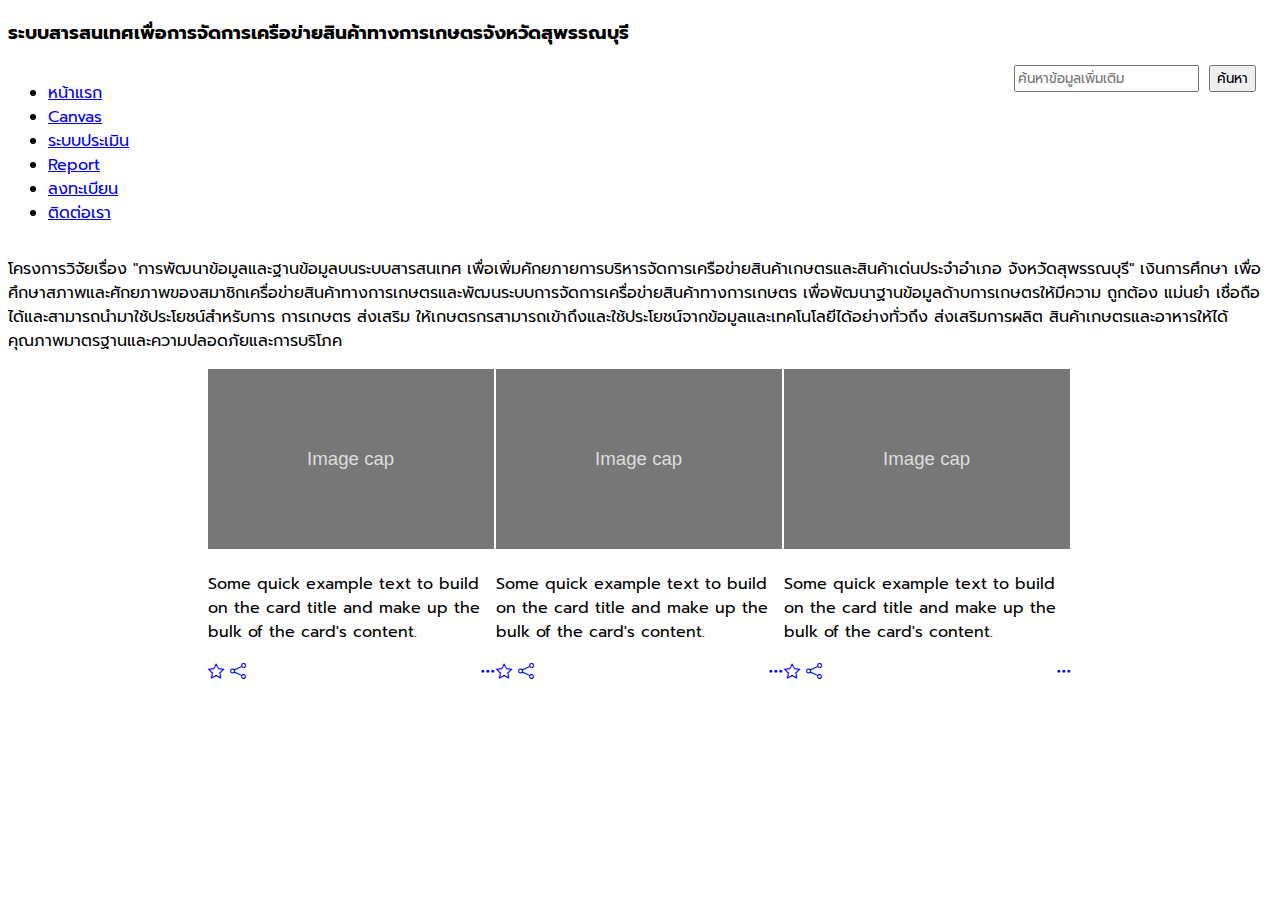
<file: index.html>
<!DOCTYPE html>
<html lang="en">

<head>
    <meta charset="UTF-8">
    <meta http-equiv="X-UA-Compatible" content="IE=edge">
    <meta name="viewport" content="width=device-width, initial-scale=1.0">
    <title>ระบบสารสนเทศเพื่อการจัดการเครือข่ายสินค้า</title>
    <!-- ระบบสารสนเทศเพื่อการจัดการเครือข่ายสินค้าทางการเกษตรจังหวัดสุพรรณบุรี -->

    <!-- CSS only -->
    <link href="https://cdn.jsdelivr.net/npm/bootstrap@5.2.1/dist/css/bootstrap.min.css" rel="stylesheet"
        integrity="sha384-iYQeCzEYFbKjA/T2uDLTpkwGzCiq6soy8tYaI1GyVh/UjpbCx/TYkiZhlZB6+fzT" crossorigin="anonymous">
    <link rel="stylesheet" href="https://cdn.jsdelivr.net/npm/bootstrap-icons@1.9.1/font/bootstrap-icons.css">

    <link href="/css/style.css" rel="stylesheet">
    <!-- JavaScript Bundle with Popper -->
    <script src="https://cdn.jsdelivr.net/npm/bootstrap@5.2.1/dist/js/bootstrap.bundle.min.js"
        integrity="sha384-u1OknCvxWvY5kfmNBILK2hRnQC3Pr17a+RTT6rIHI7NnikvbZlHgTPOOmMi466C8" crossorigin="anonymous">
    </script>

</head>

<body>

    <div class="container">
        <h3 class="text-start mt-5 mb-4 fw-bold ">ระบบสารสนเทศเพื่อการจัดการเครือข่ายสินค้าทางการเกษตรจังหวัดสุพรรณบุรี
        </h3>
        <div class="card text-center mb-3 mt-3">
            <div class="card-header test">
                <ul class="nav nav-tabs card-header-tabs " id="navigation">
                    <li class="nav-item">
                        <a class="nav-link active" href="/index.html">หน้าแรก</a>
                    </li>
                    <li class="nav-item">
                        <a class="nav-link" href="/canvas.html">Canvas</a>
                    </li>
                    <li class="nav-item">
                        <a class="nav-link" href="/survey.html">ระบบประเมิน</a>
                    </li>
                    <li class="nav-item">
                        <a class="nav-link" href="/report.html">Report</a>
                    </li>
                    <li class="nav-item">
                        <a class="nav-link" href="/register.html">ลงทะเบียน</a>
                    </li>
                    <li class="nav-item">
                        <a class="nav-link" href="/contact.html">ติดต่อเรา</a>
                    </li>
                </ul>
                <div class="search nav nav-tabs card-header-tabs">
                    <form class="form-inline align-items-center">
                        <input class="form-control mr-sm-2" type="search" placeholder="ค้นหาข้อมูลเพิ่มเติม" aria-label="ค้นหา...">
                        <button class="btn btn-primary my-2 my-sm-0" type="submit">ค้นหา</button>
                    </form>
                </div>
            </div>
            <div class="tab-content text-start p-3">
                <p class="mt-4">
                    โครงการวิจัยเรื่อง "การพัฒนาข้อมูลและฐานข้อมูลบนระบบสารสนเทศ
                    เพื่อเพิ่มคักยภายการบริหารจัดการเครือข่ายสินค้าเกษตรและสินค้าเด่นประจำอำเภอ จังหวัดสุพรรณบุรี"
                    เงินการศึกษา
                    เพื่อศึกษาสภาพและศักยภาพของสมาชิกเครื่อข่ายสินค้าทางการเกษตรและพัฒนระบบการจัดการเครื่อข่ายสินค้าทางการเกษตร
                    เพื่อพัฒนาฐานข้อมูลด้าบการเกษตรให้มีความ ถูกต้อง แม่นยำ เชื่อถือได้และสามารถนำมาใช้ประโยชน์สำหรับการ
                    การเกษตร ส่งเสริม ให้เกษตรกรสามารถเข้าถึงและใช้ประโยชน์จากข้อมูลและเทคโนโลยีได้อย่างทั่วถึง
                    ส่งเสริมการผลิต สินค้าเกษตรและอาหารให้ได้คุณภาพมาตรฐานและความปลอดภัยและการบริโภค
                </p>
            </div>
        </div>

        <div class="container rr">
            <div class="col-sm-4">
                <div class="card w-75 cc" style="width: 18rem;">
                    <img class="card-img-top "
                        src="data:image/svg+xml;charset=UTF-8,%3Csvg%20width%3D%22286%22%20height%3D%22180%22%20xmlns%3D%22http%3A%2F%2Fwww.w3.org%2F2000%2Fsvg%22%20viewBox%3D%220%200%20286%20180%22%20preserveAspectRatio%3D%22none%22%3E%3Cdefs%3E%3Cstyle%20type%3D%22text%2Fcss%22%3E%23holder_183362ac000%20text%20%7B%20fill%3Argba(255%2C255%2C255%2C.75)%3Bfont-weight%3Anormal%3Bfont-family%3AHelvetica%2C%20monospace%3Bfont-size%3A14pt%20%7D%20%3C%2Fstyle%3E%3C%2Fdefs%3E%3Cg%20id%3D%22holder_183362ac000%22%3E%3Crect%20width%3D%22286%22%20height%3D%22180%22%20fill%3D%22%23777%22%3E%3C%2Frect%3E%3Cg%3E%3Ctext%20x%3D%2299.12312316894531%22%20y%3D%2296.3%22%3EImage%20cap%3C%2Ftext%3E%3C%2Fg%3E%3C%2Fg%3E%3C%2Fsvg%3E"
                        alt="Card image cap">
                    <div class="card-body">
                        <p class="card-text overflow-auto">Some quick example text to build on the card title and make up the bulk of
                            the card's content.</p>
                        <div class="button-list">
                            <div class="start-b">
                                <a href="#"><i class="bi bi-star m-lg-1"></i></a>
                                <a href="#"><i class="bi bi-share m-lg-1"></i></a>
                            </div>
                            <a href="#"><i class="bi bi-three-dots"></i></i></a>
                        </div>
                    </div>
                </div>
            </div>
            <div class="col-sm-4">
                <div class="card w-75 cc" style="width: 18rem;">
                    <img class="card-img-top "
                        src="data:image/svg+xml;charset=UTF-8,%3Csvg%20width%3D%22286%22%20height%3D%22180%22%20xmlns%3D%22http%3A%2F%2Fwww.w3.org%2F2000%2Fsvg%22%20viewBox%3D%220%200%20286%20180%22%20preserveAspectRatio%3D%22none%22%3E%3Cdefs%3E%3Cstyle%20type%3D%22text%2Fcss%22%3E%23holder_183362ac000%20text%20%7B%20fill%3Argba(255%2C255%2C255%2C.75)%3Bfont-weight%3Anormal%3Bfont-family%3AHelvetica%2C%20monospace%3Bfont-size%3A14pt%20%7D%20%3C%2Fstyle%3E%3C%2Fdefs%3E%3Cg%20id%3D%22holder_183362ac000%22%3E%3Crect%20width%3D%22286%22%20height%3D%22180%22%20fill%3D%22%23777%22%3E%3C%2Frect%3E%3Cg%3E%3Ctext%20x%3D%2299.12312316894531%22%20y%3D%2296.3%22%3EImage%20cap%3C%2Ftext%3E%3C%2Fg%3E%3C%2Fg%3E%3C%2Fsvg%3E"
                        alt="Card image cap">
                    <div class="card-body overflow-auto">
                        <p class="card-text">Some quick example text to build on the card title and make up the bulk of
                            the card's content.</p>
                        <div class="button-list">
                            <div class="start-b">
                                <a href="#"><i class="bi bi-star m-lg-1"></i></a>
                                <a href="#"><i class="bi bi-share m-lg-1"></i></a>
                            </div>
                            <a href="#"><i class="bi bi-three-dots"></i></i></a>
                        </div>
                    </div>
                </div>
            </div>
            <div class="col-sm-4">
                <div class="card w-75 cc" style="width: 18rem;">
                    <img class="card-img-top "
                        src="data:image/svg+xml;charset=UTF-8,%3Csvg%20width%3D%22286%22%20height%3D%22180%22%20xmlns%3D%22http%3A%2F%2Fwww.w3.org%2F2000%2Fsvg%22%20viewBox%3D%220%200%20286%20180%22%20preserveAspectRatio%3D%22none%22%3E%3Cdefs%3E%3Cstyle%20type%3D%22text%2Fcss%22%3E%23holder_183362ac000%20text%20%7B%20fill%3Argba(255%2C255%2C255%2C.75)%3Bfont-weight%3Anormal%3Bfont-family%3AHelvetica%2C%20monospace%3Bfont-size%3A14pt%20%7D%20%3C%2Fstyle%3E%3C%2Fdefs%3E%3Cg%20id%3D%22holder_183362ac000%22%3E%3Crect%20width%3D%22286%22%20height%3D%22180%22%20fill%3D%22%23777%22%3E%3C%2Frect%3E%3Cg%3E%3Ctext%20x%3D%2299.12312316894531%22%20y%3D%2296.3%22%3EImage%20cap%3C%2Ftext%3E%3C%2Fg%3E%3C%2Fg%3E%3C%2Fsvg%3E"
                        alt="Card image cap">
                    <div class="card-body">
                        <p class="card-text overflow-auto">Some quick example text to build on the card title and make up the bulk of
                            the card's content.</p>
                        <div class="button-list">
                            <div class="start-b">
                                <a href="#"><i class="bi bi-star m-lg-1"></i></a>
                                <a href="#"><i class="bi bi-share m-lg-1"></i></a>
                            </div>
                            <a href="#"><i class="bi bi-three-dots"></i></i></a>
                        </div>
                    </div>
                </div>
            </div>
        </div>
    </div>
    </div>

    <script src="https://code.jquery.com/jquery-3.6.1.js"
        integrity="sha256-3zlB5s2uwoUzrXK3BT7AX3FyvojsraNFxCc2vC/7pNI=" crossorigin="anonymous"></script>

    <script>
        $('#navigation li a').click(function () {
            $('#navigation li a').removeClass('active');
            $(this).addClass('active');
        });
    </script>

</body>

</html>
</file>
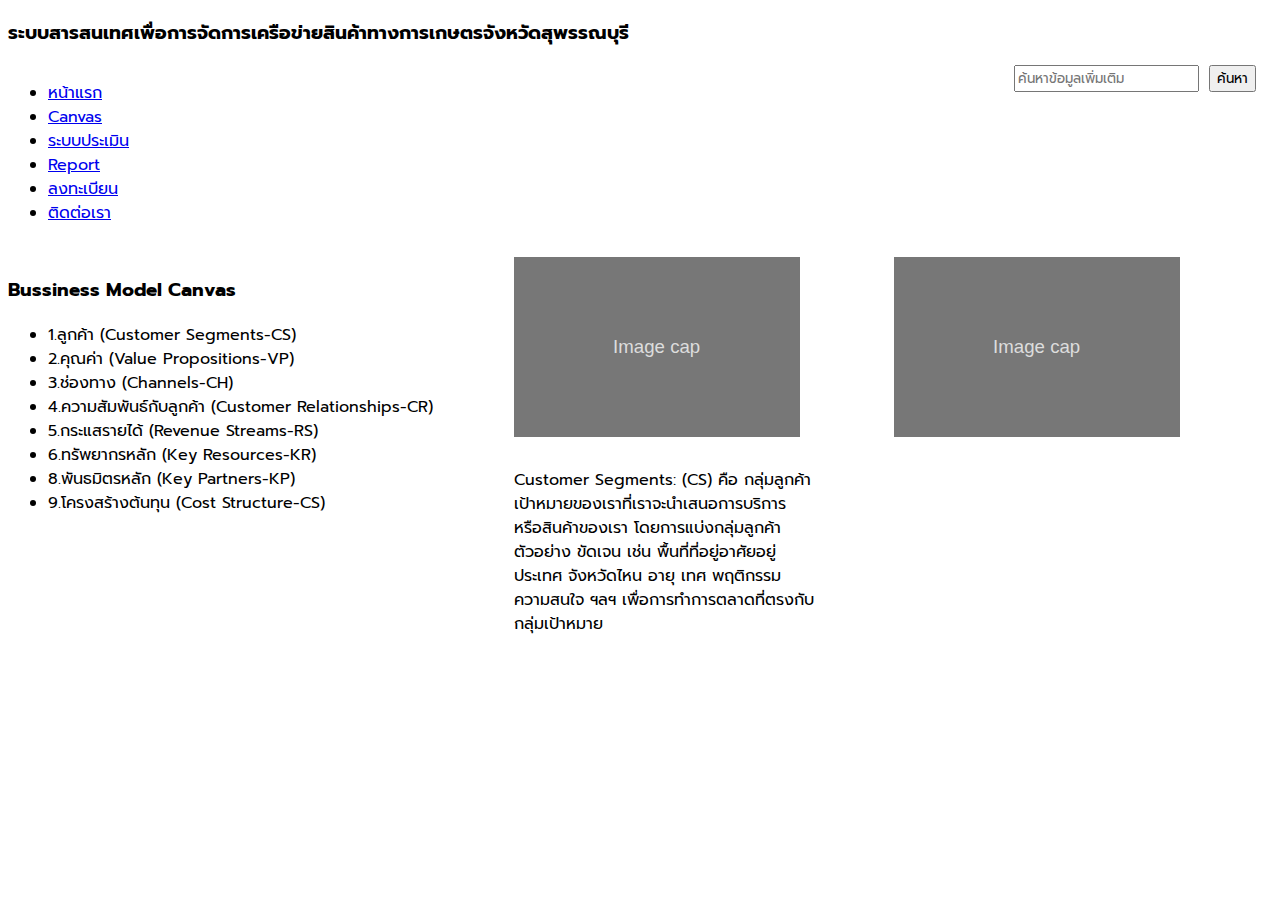
<file: canvas.html>
<!DOCTYPE html>
<html lang="en">

<head>
    <meta charset="UTF-8">
    <meta http-equiv="X-UA-Compatible" content="IE=edge">
    <meta name="viewport" content="width=device-width, initial-scale=1.0">
    <title>ระบบสารสนเทศเพื่อการจัดการเครือข่ายสินค้า</title>
    <!-- ระบบสารสนเทศเพื่อการจัดการเครือข่ายสินค้าทางการเกษตรจังหวัดสุพรรณบุรี -->

    <!-- CSS only -->
    <link href="https://cdn.jsdelivr.net/npm/bootstrap@5.2.1/dist/css/bootstrap.min.css" rel="stylesheet"
        integrity="sha384-iYQeCzEYFbKjA/T2uDLTpkwGzCiq6soy8tYaI1GyVh/UjpbCx/TYkiZhlZB6+fzT" crossorigin="anonymous">
    <link rel="stylesheet" href="https://cdn.jsdelivr.net/npm/bootstrap-icons@1.9.1/font/bootstrap-icons.css">

    <link href="/css/style.css" rel="stylesheet">
    <!-- JavaScript Bundle with Popper -->
    <script src="https://cdn.jsdelivr.net/npm/bootstrap@5.2.1/dist/js/bootstrap.bundle.min.js"
        integrity="sha384-u1OknCvxWvY5kfmNBILK2hRnQC3Pr17a+RTT6rIHI7NnikvbZlHgTPOOmMi466C8" crossorigin="anonymous">
    </script>

</head>

<body>

    <div class="container">
        <h3 class="text-start mt-5 mb-4 fw-bold ">ระบบสารสนเทศเพื่อการจัดการเครือข่ายสินค้าทางการเกษตรจังหวัดสุพรรณบุรี
        </h3>
        <div class="card text-center mb-3 mt-3">
            <div class="card-header test">
                <ul class="nav nav-tabs card-header-tabs " id="navigation">
                    <li class="nav-item">
                        <a class="nav-link " href="/index.html">หน้าแรก</a>
                    </li>
                    <li class="nav-item">
                        <a class="nav-link active" href="/canvas.html">Canvas</a>
                    </li>
                    <li class="nav-item">
                        <a class="nav-link" href="/survey.html">ระบบประเมิน</a>
                    </li>
                    <li class="nav-item">
                        <a class="nav-link" href="/report.html">Report</a>
                    </li>
                    <li class="nav-item">
                        <a class="nav-link" href="/register.html">ลงทะเบียน</a>
                    </li>
                    <li class="nav-item">
                        <a class="nav-link" href="/contact.html">ติดต่อเรา</a>
                    </li>
                </ul>
                <div class="search nav nav-tabs card-header-tabs">
                    <form class="form-inline align-items-center">
                        <input class="form-control mr-sm-2" type="search" placeholder="ค้นหาข้อมูลเพิ่มเติม"
                            aria-label="ค้นหา...">
                        <button class="btn btn-primary my-2 my-sm-0" type="submit">ค้นหา</button>
                    </form>
                </div>
            </div>
            <div class="tab-content text-start p-3 info-zone">
                <div class="list-group">
                    <h3>Bussiness Model Canvas</h3>
                    <ul>
                        <li>1.ลูกค้า (Customer Segments-CS)</li>
                        <li>2.คุณค่า (Value Propositions-VP)</li>
                        <li>3.ช่องทาง (Channels-CH)</li>
                        <li>4.ความสัมพันธ์กับลูกค้า (Customer Relationships-CR)</li>
                        <li>5.กระแสรายได้ (Revenue Streams-RS)</li>
                        <li>6.ทรัพยากรหลัก (Key Resources-KR)</li>
                        <li>8.พันธมิตรหลัก (Key Partners-KP)</li>
                        <li>9.โครงสร้างต้นทุน (Cost Structure-CS)</li>
                    </ul>
                </div>
                <div class="imageZone">
                    <div class="img1">
                        <img src="data:image/svg+xml;charset=UTF-8,%3Csvg%20width%3D%22286%22%20height%3D%22180%22%20xmlns%3D%22http%3A%2F%2Fwww.w3.org%2F2000%2Fsvg%22%20viewBox%3D%220%200%20286%20180%22%20preserveAspectRatio%3D%22none%22%3E%3Cdefs%3E%3Cstyle%20type%3D%22text%2Fcss%22%3E%23holder_183362ac000%20text%20%7B%20fill%3Argba(255%2C255%2C255%2C.75)%3Bfont-weight%3Anormal%3Bfont-family%3AHelvetica%2C%20monospace%3Bfont-size%3A14pt%20%7D%20%3C%2Fstyle%3E%3C%2Fdefs%3E%3Cg%20id%3D%22holder_183362ac000%22%3E%3Crect%20width%3D%22286%22%20height%3D%22180%22%20fill%3D%22%23777%22%3E%3C%2Frect%3E%3Cg%3E%3Ctext%20x%3D%2299.12312316894531%22%20y%3D%2296.3%22%3EImage%20cap%3C%2Ftext%3E%3C%2Fg%3E%3C%2Fg%3E%3C%2Fsvg%3E"
                            alt="image">
                        <p>
                            Customer Segments: (CS) คือ กลุ่มลูกค้า
                            เป้าหมายของเราที่เราจะนำเสนอการบริการ
                            หรือสินค้าของเรา โดยการแบ่งกลุ่มลูกค้าตัวอย่าง
                            ขัดเจน เช่น พื้นที่ที่อยู่อาศัยอยู่ประเทศ
                            จังหวัดไหน อายุ เทศ พฤติกรรมความสนใจ
                            ฯลฯ เพื่อการทำการตลาดที่ตรงกับ
                            กลุ่มเป้าหมาย
                        </p>
                    </div>
                    <div class="img2">
                        <img src="data:image/svg+xml;charset=UTF-8,%3Csvg%20width%3D%22286%22%20height%3D%22180%22%20xmlns%3D%22http%3A%2F%2Fwww.w3.org%2F2000%2Fsvg%22%20viewBox%3D%220%200%20286%20180%22%20preserveAspectRatio%3D%22none%22%3E%3Cdefs%3E%3Cstyle%20type%3D%22text%2Fcss%22%3E%23holder_183362ac000%20text%20%7B%20fill%3Argba(255%2C255%2C255%2C.75)%3Bfont-weight%3Anormal%3Bfont-family%3AHelvetica%2C%20monospace%3Bfont-size%3A14pt%20%7D%20%3C%2Fstyle%3E%3C%2Fdefs%3E%3Cg%20id%3D%22holder_183362ac000%22%3E%3Crect%20width%3D%22286%22%20height%3D%22180%22%20fill%3D%22%23777%22%3E%3C%2Frect%3E%3Cg%3E%3Ctext%20x%3D%2299.12312316894531%22%20y%3D%2296.3%22%3EImage%20cap%3C%2Ftext%3E%3C%2Fg%3E%3C%2Fg%3E%3C%2Fsvg%3E"
                            alt="image">
                    </div>
                </div>
            </div>
        </div>
    </div>
    </div>

    <script src="https://code.jquery.com/jquery-3.6.1.js"
        integrity="sha256-3zlB5s2uwoUzrXK3BT7AX3FyvojsraNFxCc2vC/7pNI=" crossorigin="anonymous"></script>

    <script>
        $('#navigation li a').click(function () {
            $('#navigation li a').removeClass('active');
            $(this).addClass('active');
        });
    </script>

</body>

</html>
</file>
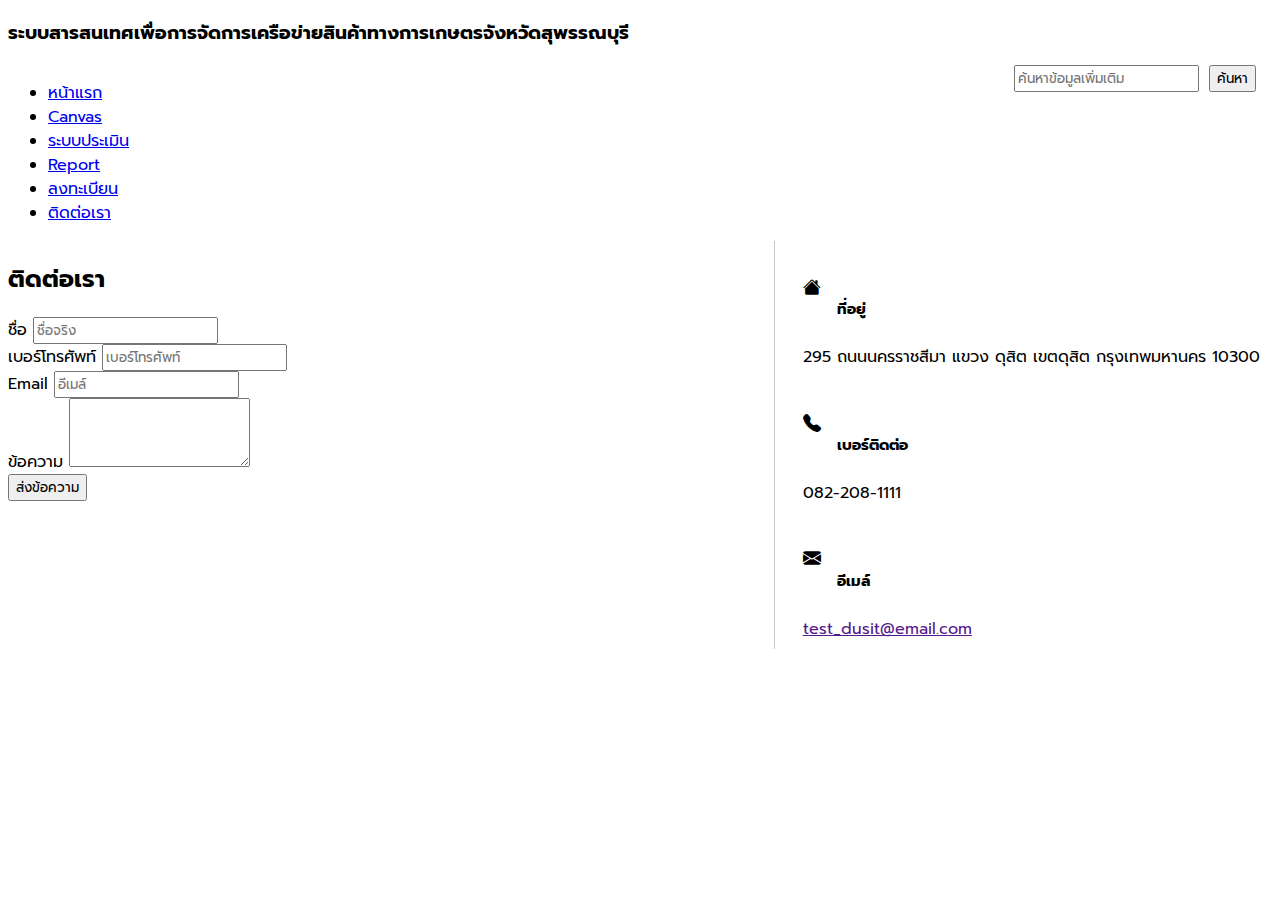
<file: contact.html>
<!DOCTYPE html>
<html lang="en">

<head>
    <meta charset="UTF-8">
    <meta http-equiv="X-UA-Compatible" content="IE=edge">
    <meta name="viewport" content="width=device-width, initial-scale=1.0">
    <title>ระบบสารสนเทศเพื่อการจัดการเครือข่ายสินค้า</title>
    <!-- ระบบสารสนเทศเพื่อการจัดการเครือข่ายสินค้าทางการเกษตรจังหวัดสุพรรณบุรี -->

    <!-- CSS only -->
    <link href="https://cdn.jsdelivr.net/npm/bootstrap@5.2.1/dist/css/bootstrap.min.css" rel="stylesheet"
        integrity="sha384-iYQeCzEYFbKjA/T2uDLTpkwGzCiq6soy8tYaI1GyVh/UjpbCx/TYkiZhlZB6+fzT" crossorigin="anonymous">
    <link rel="stylesheet" href="https://cdn.jsdelivr.net/npm/bootstrap-icons@1.9.1/font/bootstrap-icons.css">

    <link href="/css/style.css" rel="stylesheet">
    <!-- JavaScript Bundle with Popper -->
    <script src="https://cdn.jsdelivr.net/npm/bootstrap@5.2.1/dist/js/bootstrap.bundle.min.js"
        integrity="sha384-u1OknCvxWvY5kfmNBILK2hRnQC3Pr17a+RTT6rIHI7NnikvbZlHgTPOOmMi466C8" crossorigin="anonymous">
    </script>

</head>

<body>

    <div class="container">
        <h3 class="text-start mt-5 mb-4 fw-bold ">ระบบสารสนเทศเพื่อการจัดการเครือข่ายสินค้าทางการเกษตรจังหวัดสุพรรณบุรี
        </h3>
        <div class="card text-center mb-3 mt-3">
            <div class="card-header test">
                <ul class="nav nav-tabs card-header-tabs " id="navigation">
                    <li class="nav-item">
                        <a class="nav-link " href="/index.html">หน้าแรก</a>
                    </li>
                    <li class="nav-item">
                        <a class="nav-link" href="/canvas.html">Canvas</a>
                    </li>
                    <li class="nav-item">
                        <a class="nav-link" href="/survey.html">ระบบประเมิน</a>
                    </li>
                    <li class="nav-item">
                        <a class="nav-link" href="/report.html">Report</a>
                    </li>
                    <li class="nav-item">
                        <a class="nav-link" href="/register.html">ลงทะเบียน</a>
                    </li>
                    <li class="nav-item">
                        <a class="nav-link active" href="/contact.html">ติดต่อเรา</a>
                    </li>
                </ul>
                <div class="search nav nav-tabs card-header-tabs">
                    <form class="form-inline align-items-center">
                        <input class="form-control mr-sm-2" type="search" placeholder="ค้นหาข้อมูลเพิ่มเติม" aria-label="ค้นหา...">
                        <button class="btn btn-primary my-2 my-sm-0" type="submit">ค้นหา</button>
                    </form>
                </div>
            </div>
            <div class="tab-content text-start p-3">
                <div class="contact-wraper">
                    <div class="card contact-c">
                        <div class="card-header">
                            <h2>ติดต่อเรา</h2>
                        </div>
                        <div class="card-body">
                            <form action="">
                                <div class="form-row row pb-4">
                                    <div class="form-group col-md-6">
                                        <label for="inputName">ชื่อ</label>
                                        <input type="text" class="form-control" id="inputName" placeholder="ชื่อจริง">
                                    </div>
                                    <div class="form-group col-md-6">
                                        <label for="inputPhone">เบอร์โทรศัพท์</label>
                                        <input type="tel" class="form-control" id="inputPhone" placeholder="เบอร์โทรศัพท์">
                                    </div>
                                </div>
                                <div class="form-row row pb-4">
                                    <div class="form-group col-md-6">
                                        <label for="inputEmail">Email</label>
                                        <input type="email" class="form-control" id="inputEmail" placeholder="อีเมล์">
                                    </div>
                                </div>
                                <div class="form-row row pb-4">
                                    <div class="form-group">
                                        <label for="inputMessage">ข้อความ</label>
                                        <textarea class="form-control" id="inputMessage" rows="3"></textarea>
                                      </div>
                                </div>
                                <button type="submit" class="btn btn-success mb-2 ">ส่งข้อความ</button>
                            </form>
                        </div>
                    </div>
                    <div class="myContact">
                        <div class="contact-data">
                            <div class="address">
                                <div class="icons">
                                    <i class="bi bi-house-fill"></i>
                                    <div class="text">
                                        <h5>ที่อยู่</h5>
                                    </div>
                                </div>
                                295 ถนนนครราชสีมา แขวง ดุสิต เขตดุสิต กรุงเทพมหานคร 10300
                            </div>
                            <div class="address">
                                <div class="icons">
                                    <i class="bi bi-telephone-fill"></i>
                                    <div class="text">
                                        <h5>เบอร์ติดต่อ</h5>
                                    </div>
                                </div>
                                082-208-1111
                            </div>
                            <div class="address">
                                <div class="icons">
                                    <i class="bi bi-envelope-fill"></i>
                                    <div class="text">
                                        <h5>อีเมล์</h5>
                                    </div>
                                </div>
                                <a href="">test_dusit@email.com</a>
                            </div>
                        </div>
                    </div>
                </div>
            </div>
        </div>
    </div>
    </div>

    <script src="https://code.jquery.com/jquery-3.6.1.js"
        integrity="sha256-3zlB5s2uwoUzrXK3BT7AX3FyvojsraNFxCc2vC/7pNI=" crossorigin="anonymous"></script>

    <script>
        $('#navigation li a').click(function () {
            $('#navigation li a').removeClass('active');
            $(this).addClass('active');
        });
    </script>

</body>

</html>
</file>
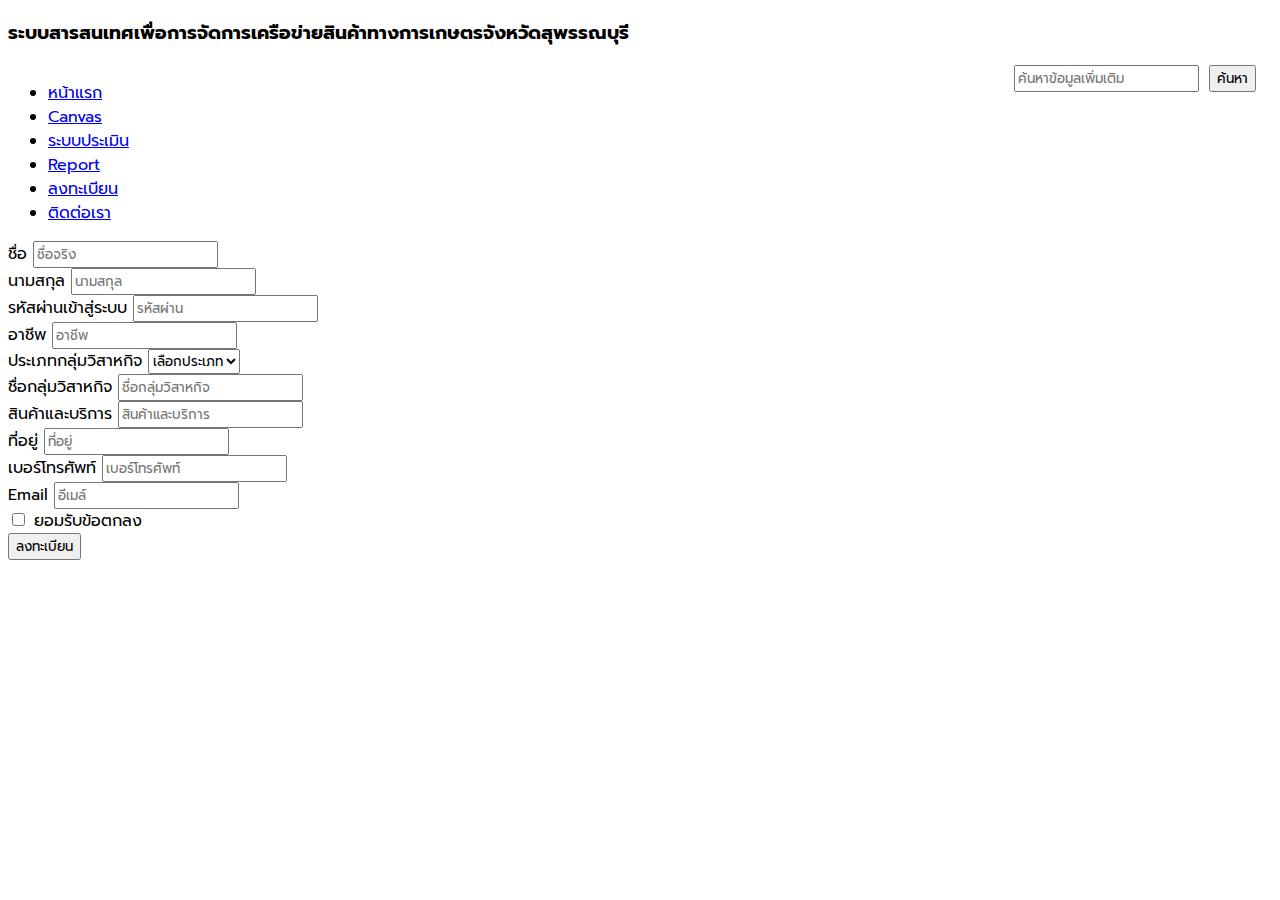
<file: register.html>
<!DOCTYPE html>
<html lang="en">

<head>
    <meta charset="UTF-8">
    <meta http-equiv="X-UA-Compatible" content="IE=edge">
    <meta name="viewport" content="width=device-width, initial-scale=1.0">
    <title>ระบบสารสนเทศเพื่อการจัดการเครือข่ายสินค้า</title>
    <!-- ระบบสารสนเทศเพื่อการจัดการเครือข่ายสินค้าทางการเกษตรจังหวัดสุพรรณบุรี -->

    <!-- CSS only -->
    <link href="https://cdn.jsdelivr.net/npm/bootstrap@5.2.1/dist/css/bootstrap.min.css" rel="stylesheet"
        integrity="sha384-iYQeCzEYFbKjA/T2uDLTpkwGzCiq6soy8tYaI1GyVh/UjpbCx/TYkiZhlZB6+fzT" crossorigin="anonymous">
    <link rel="stylesheet" href="https://cdn.jsdelivr.net/npm/bootstrap-icons@1.9.1/font/bootstrap-icons.css">

    <link href="/css/style.css" rel="stylesheet">
    <!-- JavaScript Bundle with Popper -->
    <script src="https://cdn.jsdelivr.net/npm/bootstrap@5.2.1/dist/js/bootstrap.bundle.min.js"
        integrity="sha384-u1OknCvxWvY5kfmNBILK2hRnQC3Pr17a+RTT6rIHI7NnikvbZlHgTPOOmMi466C8" crossorigin="anonymous">
    </script>

</head>

<body>

    <div class="container">
        <h3 class="text-start mt-5 mb-4 fw-bold ">ระบบสารสนเทศเพื่อการจัดการเครือข่ายสินค้าทางการเกษตรจังหวัดสุพรรณบุรี
        </h3>
        <div class="card text-center mb-3 mt-3">
            <div class="card-header test">
                <ul class="nav nav-tabs card-header-tabs " id="navigation">
                    <li class="nav-item">
                        <a class="nav-link " href="/index.html">หน้าแรก</a>
                    </li>
                    <li class="nav-item">
                        <a class="nav-link" href="/canvas.html">Canvas</a>
                    </li>
                    <li class="nav-item">
                        <a class="nav-link" href="/survey.html">ระบบประเมิน</a>
                    </li>
                    <li class="nav-item">
                        <a class="nav-link" href="/report.html">Report</a>
                    </li>
                    <li class="nav-item">
                        <a class="nav-link active" href="/register.html">ลงทะเบียน</a>
                    </li>
                    <li class="nav-item">
                        <a class="nav-link" href="/contact.html">ติดต่อเรา</a>
                    </li>
                </ul>
                <div class="search nav nav-tabs card-header-tabs">
                    <form class="form-inline align-items-center">
                        <input class="form-control mr-sm-2" type="search" placeholder="ค้นหาข้อมูลเพิ่มเติม"
                            aria-label="ค้นหา...">
                        <button class="btn btn-primary my-2 my-sm-0" type="submit">ค้นหา</button>
                    </form>
                </div>
            </div>
            <form>  
                <div class="text-start p-4">
                    <div class="form-row row mb-4">
                        <div class="form-group col-md-6">
                            <label for="inputName">ชื่อ</label>
                            <input type="text" class="form-control" id="inputName" placeholder="ชื่อจริง">
                        </div>
                        <div class="form-group col-md-6">
                            <label for="inputFName">นามสกุล</label>
                            <input type="text" class="form-control" id="inputFName" placeholder="นามสกุล">
                        </div>
                    </div>
                    <div class="form-group row mb-4">
                        <div class="form-group col-md-6">
                            <label for="inputPassword">รหัสผ่านเข้าสู่ระบบ</label>
                            <input type="password" class="form-control" id="inputPassword" placeholder="รหัสผ่าน">
                        </div>
                    </div>
                    <div class="form-group row mb-4">
                        <div class="form-group col-md-6">
                            <label for="inputCeery">อาชีพ</label>
                            <input type="text" class="form-control" id="inputCeery" placeholder="อาชีพ">
                        </div>
                        <div class="form-group col-md-6">
                            <label for="inputTypeCom">ประเภทกลุ่มวิสาหกิจ</label>
                            <select id="inputTypeCom" class="form-control">
                                <option selected>เลือกประเภท</option>
                                <option>กลุ่มที่1</option>
                                <option>กลุ่มที่2</option>
                                <option>กลุ่มที่3</option>
                                <option>กลุ่มที่4</option>
                                <option>กลุ่มที่5</option>
                            </select>
                        </div>
                    </div>
                    <div class="form-row row mb-4">
                        <div class="form-group col-md-6">
                            <label for="inputComName">ชื่อกลุ่มวิสาหกิจ</label>
                            <input type="text" class="form-control" id="inputComName" placeholder="ชื่อกลุ่มวิสาหกิจ">
                        </div>
                        <div class="form-group col-md-6">
                            <label for="inputProduct">สินค้าและบริการ</label>
                            <input type="text" class="form-control" id="inputZip" placeholder="สินค้าและบริการ">
                        </div>
                    </div>
                    <div class="form-group row mb-4">
                        <div class="form-group col-md-6">
                            <label for="inputAddress">ที่อยู่</label>
                            <input type="text" class="form-control" id="inputAddress" placeholder="ที่อยู่">
                        </div>
                        <div class="form-group col-md-6">
                            <label for="inputPhone">เบอร์โทรศัพท์</label>
                            <input type="tel" class="form-control" id="inputPhone" placeholder="เบอร์โทรศัพท์">
                        </div>
                    </div>
                    <div class="form-group row md-4">
                        <div class="form-group col-md-6">
                            <label for="inputEmail">Email</label>
                            <input type="email" class="form-control" id="inputEmail" placeholder="อีเมล์">
                        </div>
                    </div>
                    <div class="form-group mt-4">
                        <div class="form-check">
                            <input class="form-check-input" type="checkbox" id="gridCheck">
                            <label class="form-check-label" for="gridCheck">
                                ยอมรับข้อตกลง
                            </label>
                        </div>
                    </div>
                </div>
                <button type="submit" class="btn btn-success mb-4">ลงทะเบียน</button>
            </form>

        </div>
    </div>
    </div>

    <script src="https://code.jquery.com/jquery-3.6.1.js"
        integrity="sha256-3zlB5s2uwoUzrXK3BT7AX3FyvojsraNFxCc2vC/7pNI=" crossorigin="anonymous"></script>

    <script>
        $('#navigation li a').click(function () {
            $('#navigation li a').removeClass('active');
            $(this).addClass('active');
        });
    </script>

</body>

</html>
</file>
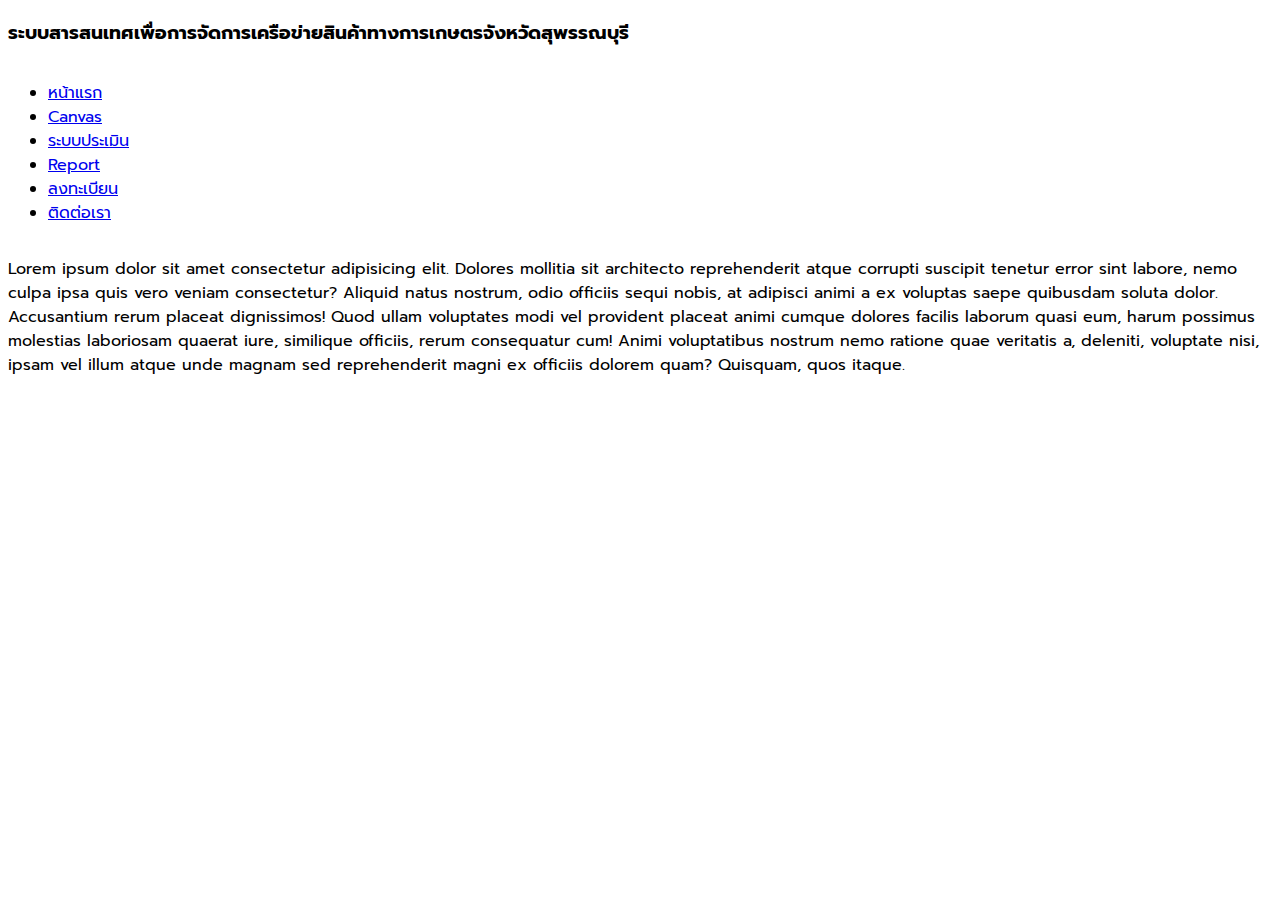
<file: res-admin.html>
<!DOCTYPE html>
<html lang="en">

<head>
    <meta charset="UTF-8">
    <meta http-equiv="X-UA-Compatible" content="IE=edge">
    <meta name="viewport" content="width=device-width, initial-scale=1.0">
    <title>ระบบสารสนเทศเพื่อการจัดการเครือข่ายสินค้า</title>
    <!-- ระบบสารสนเทศเพื่อการจัดการเครือข่ายสินค้าทางการเกษตรจังหวัดสุพรรณบุรี -->

    <!-- CSS only -->
    <link href="https://cdn.jsdelivr.net/npm/bootstrap@5.2.1/dist/css/bootstrap.min.css" rel="stylesheet"
        integrity="sha384-iYQeCzEYFbKjA/T2uDLTpkwGzCiq6soy8tYaI1GyVh/UjpbCx/TYkiZhlZB6+fzT" crossorigin="anonymous">
    <link rel="stylesheet" href="https://cdn.jsdelivr.net/npm/bootstrap-icons@1.9.1/font/bootstrap-icons.css">

    <link href="/css/style.css" rel="stylesheet">
    <!-- JavaScript Bundle with Popper -->
    <script src="https://cdn.jsdelivr.net/npm/bootstrap@5.2.1/dist/js/bootstrap.bundle.min.js"
        integrity="sha384-u1OknCvxWvY5kfmNBILK2hRnQC3Pr17a+RTT6rIHI7NnikvbZlHgTPOOmMi466C8" crossorigin="anonymous">
    </script>

</head>

<body>

    <div class="container">
        <h3 class="text-start mt-5 mb-4 fw-bold ">ระบบสารสนเทศเพื่อการจัดการเครือข่ายสินค้าทางการเกษตรจังหวัดสุพรรณบุรี
        </h3>
        <div class="card text-center mb-3 mt-3">
            <div class="card-header test">
                <ul class="nav nav-tabs card-header-tabs " id="navigation">
                    <li class="nav-item">
                        <a class="nav-link active" href="/index.html">หน้าแรก</a>
                    </li>
                    <li class="nav-item">
                        <a class="nav-link" href="/canvas.html">Canvas</a>
                    </li>
                    <li class="nav-item">
                        <a class="nav-link" href="/survey.html">ระบบประเมิน</a>
                    </li>
                    <li class="nav-item">
                        <a class="nav-link" href="/report.html">Report</a>
                    </li>
                    <li class="nav-item">
                        <a class="nav-link" href="/register.html">ลงทะเบียน</a>
                    </li>
                    <li class="nav-item">
                        <a class="nav-link" href="/contact.html">ติดต่อเรา</a>
                    </li>
                </ul>
            </div>
            <div class="tab-content text-start p-3">
                <p class="mt-4">
                    Lorem ipsum dolor sit amet consectetur adipisicing elit. Dolores mollitia sit architecto
                    reprehenderit atque corrupti suscipit tenetur error sint labore, nemo culpa ipsa quis vero veniam
                    consectetur? Aliquid natus nostrum, odio officiis sequi nobis, at adipisci animi a ex voluptas saepe
                    quibusdam soluta dolor. Accusantium rerum placeat dignissimos! Quod ullam voluptates modi vel
                    provident placeat animi cumque dolores facilis laborum quasi eum, harum possimus molestias
                    laboriosam quaerat iure, similique officiis, rerum consequatur cum! Animi voluptatibus nostrum nemo
                    ratione quae veritatis a, deleniti, voluptate nisi, ipsam vel illum atque unde magnam sed
                    reprehenderit magni ex officiis dolorem quam? Quisquam, quos itaque.
                </p>
            </div>
        </div>


    </div>

    <script src="https://code.jquery.com/jquery-3.6.1.js"
        integrity="sha256-3zlB5s2uwoUzrXK3BT7AX3FyvojsraNFxCc2vC/7pNI=" crossorigin="anonymous"></script>

    <script>
        $('#navigation li a').click(function () {
            $('#navigation li a').removeClass('active');
            $(this).addClass('active');
        });
    </script>

</body>

</html>
</file>
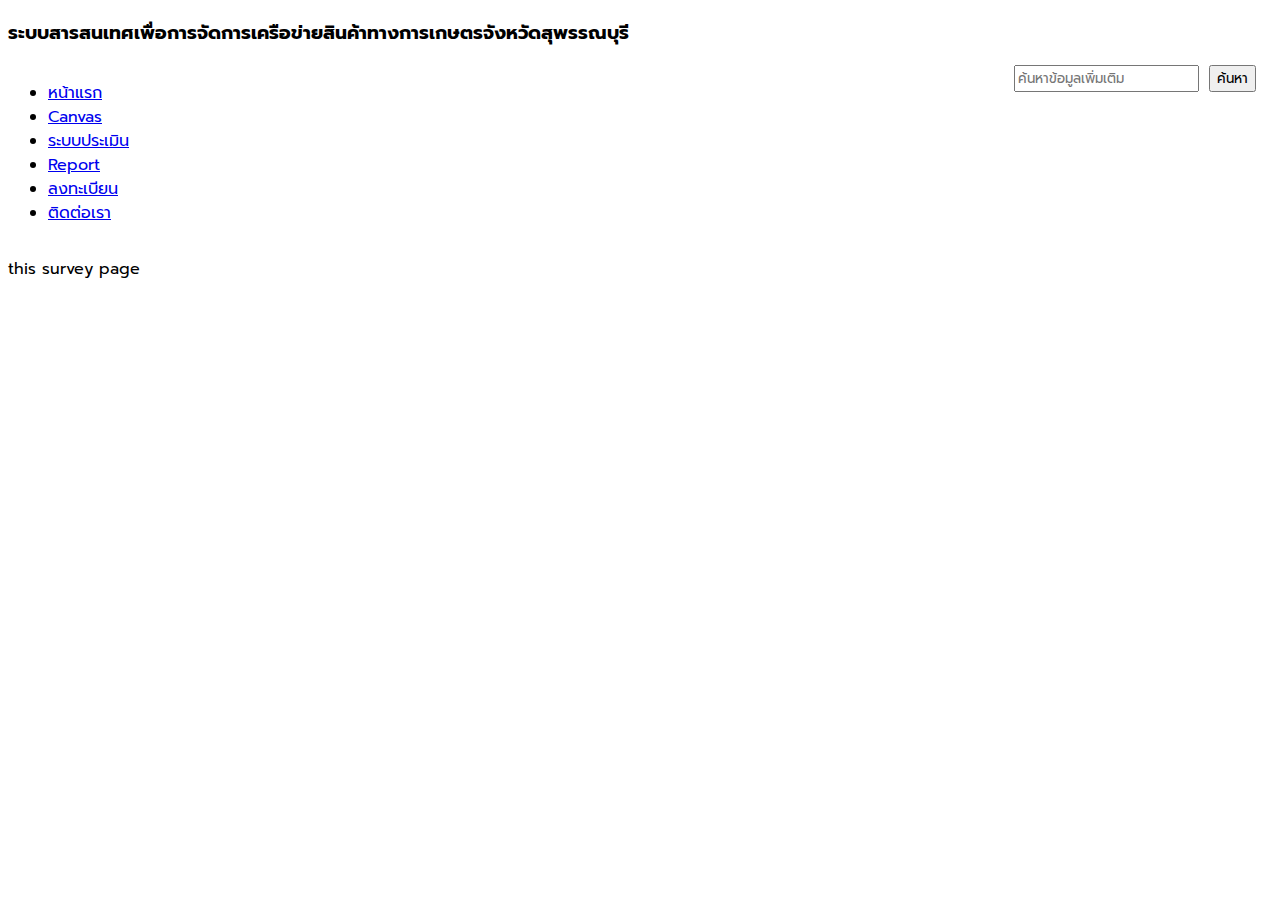
<file: survey.html>
<!DOCTYPE html>
<html lang="en">

<head>
    <meta charset="UTF-8">
    <meta http-equiv="X-UA-Compatible" content="IE=edge">
    <meta name="viewport" content="width=device-width, initial-scale=1.0">
    <title>ระบบสารสนเทศเพื่อการจัดการเครือข่ายสินค้า</title>
    <!-- ระบบสารสนเทศเพื่อการจัดการเครือข่ายสินค้าทางการเกษตรจังหวัดสุพรรณบุรี -->

    <!-- CSS only -->
    <link href="https://cdn.jsdelivr.net/npm/bootstrap@5.2.1/dist/css/bootstrap.min.css" rel="stylesheet"
        integrity="sha384-iYQeCzEYFbKjA/T2uDLTpkwGzCiq6soy8tYaI1GyVh/UjpbCx/TYkiZhlZB6+fzT" crossorigin="anonymous">
    <link rel="stylesheet" href="https://cdn.jsdelivr.net/npm/bootstrap-icons@1.9.1/font/bootstrap-icons.css">

    <link href="/css/style.css" rel="stylesheet">
    <!-- JavaScript Bundle with Popper -->
    <script src="https://cdn.jsdelivr.net/npm/bootstrap@5.2.1/dist/js/bootstrap.bundle.min.js"
        integrity="sha384-u1OknCvxWvY5kfmNBILK2hRnQC3Pr17a+RTT6rIHI7NnikvbZlHgTPOOmMi466C8" crossorigin="anonymous">
    </script>

</head>

<body>

    <div class="container">
        <h3 class="text-start mt-5 mb-4 fw-bold ">ระบบสารสนเทศเพื่อการจัดการเครือข่ายสินค้าทางการเกษตรจังหวัดสุพรรณบุรี
        </h3>
        <div class="card text-center mb-3 mt-3">
            <div class="card-header test">
                <ul class="nav nav-tabs card-header-tabs " id="navigation">
                    <li class="nav-item">
                        <a class="nav-link " href="/index.html">หน้าแรก</a>
                    </li>
                    <li class="nav-item">
                        <a class="nav-link" href="/canvas.html">Canvas</a>
                    </li>
                    <li class="nav-item">
                        <a class="nav-link active" href="/survey.html">ระบบประเมิน</a>
                    </li>
                    <li class="nav-item">
                        <a class="nav-link" href="/report.html">Report</a>
                    </li>
                    <li class="nav-item">
                        <a class="nav-link" href="/register.html">ลงทะเบียน</a>
                    </li>
                    <li class="nav-item">
                        <a class="nav-link" href="/contact.html">ติดต่อเรา</a>
                    </li>
                </ul>
                <div class="search nav nav-tabs card-header-tabs">
                    <form class="form-inline align-items-center">
                        <input class="form-control mr-sm-2" type="search" placeholder="ค้นหาข้อมูลเพิ่มเติม" aria-label="ค้นหา...">
                        <button class="btn btn-primary my-2 my-sm-0" type="submit">ค้นหา</button>
                    </form>
                </div>
            </div>
            <div class="tab-content text-start p-3">
                <p class="mt-4">
                    this survey page
                </p>
            </div>
        </div>
    </div>
    </div>

    <script src="https://code.jquery.com/jquery-3.6.1.js"
        integrity="sha256-3zlB5s2uwoUzrXK3BT7AX3FyvojsraNFxCc2vC/7pNI=" crossorigin="anonymous"></script>

    <script>
        $('#navigation li a').click(function () {
            $('#navigation li a').removeClass('active');
            $(this).addClass('active');
        });
    </script>

</body>

</html>
</file>
<file: css/style.css>
@import url('https://fonts.googleapis.com/css2?family=Kanit:wght@100;200;300;400;500;700&family=Prompt:wght@100;300;400;500;700&display=swap');

* {
    font-family: 'Prompt', sans-serif;
}

.r a{
    margin-right: 1rem;
}

.navbar-c {
    margin-right: 2rem;
}

.card-c {
    width: 50%;
    height: 50%;
}

.button-list {
    display: flex;
    flex-direction: row;
    justify-content: space-between;
}

.search form{
    display: flex;
    flex-direction: row;
    padding-right: 1rem;
}

.form-inline button{
    margin-left: 10px;
}

.test {
    display: flex;
    flex-direction: row;
    justify-content: space-between;
}

.rr {
    display: flex;
    flex-direction: row;
    justify-content: center;
}

.cc {
    margin-left: auto;
    margin-right: auto;
}

.info-zone {
    margin-top: 1rem;
    display: flex;
    flex-direction: row;
}

.list-group {
    width: 40%;
}

.imageZone {
    display: flex;
    flex-direction: row;
}

.img1 {
    width: 300px;
    margin-right: 5rem;
}

.img1 p {
    margin-top: 1.5rem;
}

.contact-wraper {
    display: flex;
    flex-direction: row;
}

.contact-c {
    width: 60%;
}

.myContact {
    margin-left: 1.25rem;
    width: 40%;
    border-left: 1px solid rgb(199, 199, 199);
}

.contact-data {
    margin-left: 1.25rem;
}

.address {
    display: flex;
    flex-direction: column;
    margin-top: 1.5rem;
    padding: 0.5rem;
}

.icons {
    font-size: 18px;
    display: flex;
}

.text {
    margin-left: 1rem;
}

.ans {
    width: 50%;
}

.chart {
    width: 50%;
}

/* responsive */

@media only screen and (max-width: 400px) {
    .search {
      display: none;
    }

    .rr {
        display: flex;
        flex-direction: column;
        justify-content: center;
        margin-bottom: 1.25rem
    }

    .rr .cc {
        margin-bottom: 1rem;
    }
    
  }


/* .start-b a{
    margin-left: 10px;
} */
</file>
